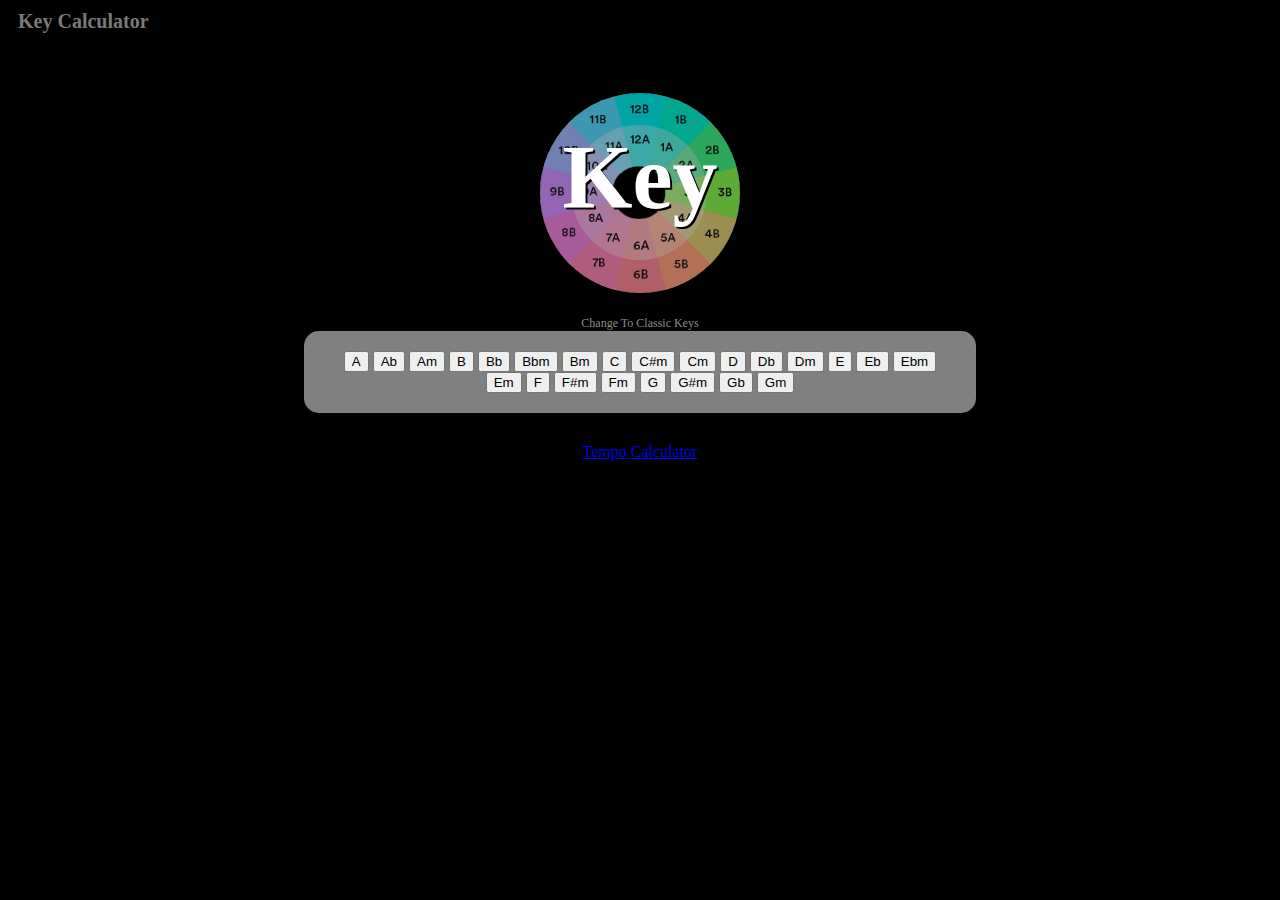
<file: index.html>
<!DOCTYPE html>
<html lang="en">
<head>
    <meta charset="UTF-8">
    <meta http-equiv="X-UA-Compatible" content="IE=edge">
    <meta name="viewport" content="width=device-width, initial-scale=1.0">
    <link href="https://cdn.jsdelivr.net/npm/bootstrap@5.3.0-alpha1/dist/css/bootstrap.min.css" rel="stylesheet" integrity="sha384-GLhlTQ8iRABdZLl6O3oVMWSktQOp6b7In1Zl3/Jr59b6EGGoI1aFkw7cmDA6j6gD" crossorigin="anonymous">
    <link href="style.css" rel="stylesheet"> 

    <title>DJ Tool Kit</title>
</head>
<body>
    <h3>Key Calculator</h3>
            <div class="keyHolder">
        <h1>Key</h1>
    </div>
    <a class="link" href="classickeys.html">Change To Classic Keys</a>
    <div class="buttonHolder">
    <button class="btn btn-secondary m-1">A</button>
    <button class="btn btn-secondary m-1">Ab</button>
        <button class="btn btn-secondary m-1">Am</button>
    <button class="btn btn-secondary m-1">B</button>
    <button class="btn btn-secondary m-1">Bb</button>
    <button class="btn btn-secondary m-1">Bbm</button>
    <button class="btn btn-secondary m-1">Bm</button>
    <button class="btn btn-secondary m-1">C</button>
    <button class="btn btn-secondary m-1">C#m</button>
    <button class="btn btn-secondary m-1">Cm</button>
    <button class="btn btn-secondary m-1">D</button>
    <button class="btn btn-secondary m-1">Db</button>
    <button class="btn btn-secondary m-1">Dm</button>
    <button class="btn btn-secondary m-1">E</button>
    <button class="btn btn-secondary m-1">Eb</button>
    <button class="btn btn-secondary m-1">Ebm</button>
    <button class="btn btn-secondary m-1">Em</button>
    <button class="btn btn-secondary m-1">F</button>
    <button class="btn btn-secondary m-1">F#m</button>
    <button class="btn btn-secondary m-1">Fm</button>
    <button class="btn btn-secondary m-1">G</button>
    <button class="btn btn-secondary m-1">G#m</button>
    <button class="btn btn-secondary m-1">Gb</button>
    <button class="btn btn-secondary m-1">Gm</button>
    </div>
    
    
<a href="tempo.html" type="button" class="btn btn-primary">Tempo Calculator</a>
    
    <script src="script.js"></script>

</body>
</html>
</file>
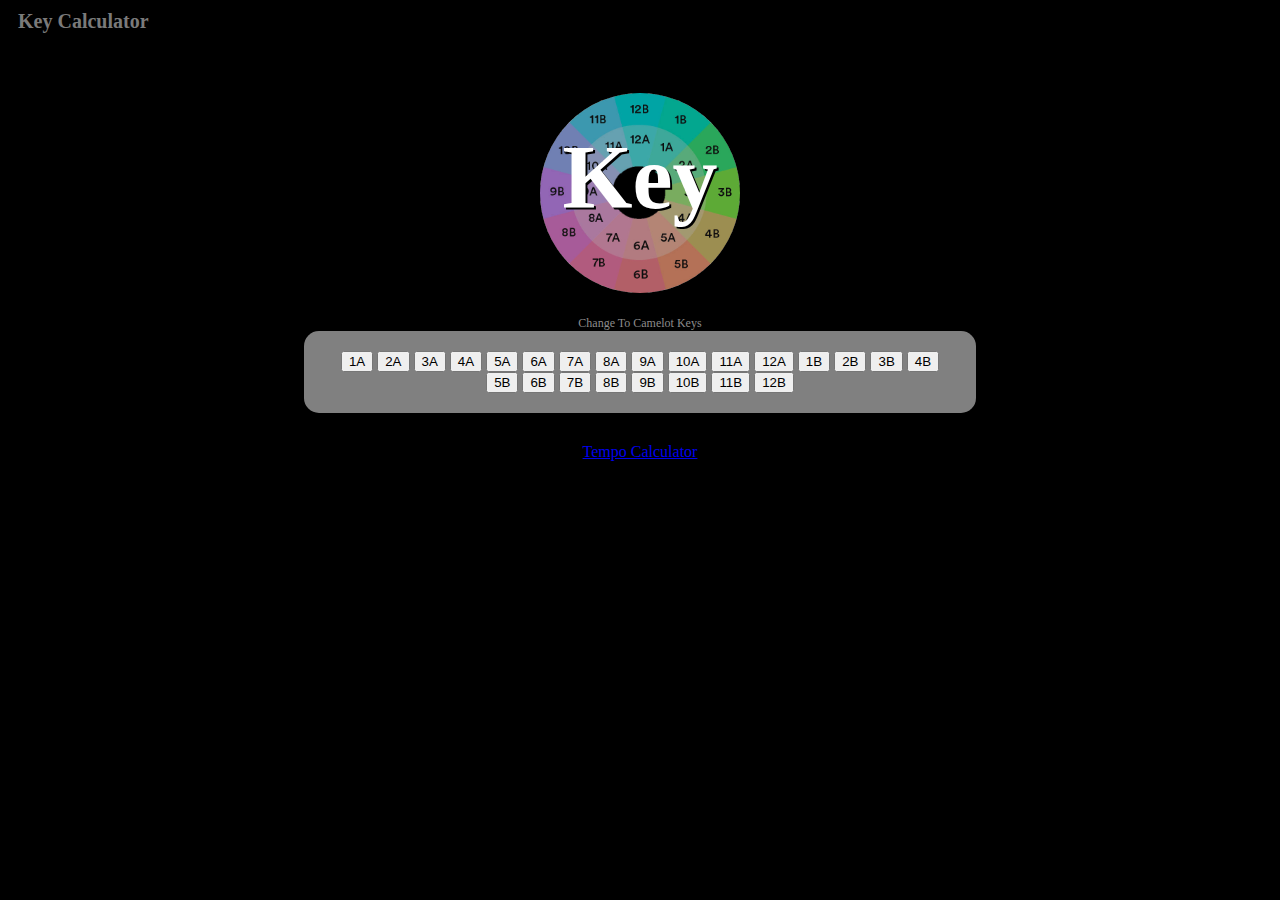
<file: classickeys.html>
<!DOCTYPE html>
<html lang="en">
<head>
    <meta charset="UTF-8">
    <meta http-equiv="X-UA-Compatible" content="IE=edge">
    <meta name="viewport" content="width=device-width, initial-scale=1.0">
    <link href="https://cdn.jsdelivr.net/npm/bootstrap@5.3.0-alpha1/dist/css/bootstrap.min.css" rel="stylesheet" integrity="sha384-GLhlTQ8iRABdZLl6O3oVMWSktQOp6b7In1Zl3/Jr59b6EGGoI1aFkw7cmDA6j6gD" crossorigin="anonymous">
    <link href="style.css" rel="stylesheet"> 

    <title>DJ Tool Kit</title>
</head>
<body>
    <h3>Key Calculator</h3>
           
    <div class="keyHolder">
        <h1>Key</h1>
    </div>
    <a class="link" href="index.html">Change To Camelot Keys</a> 
    <div class="buttonHolder">
    <button class="btn btn-secondary m-1">1A</button>
    <button class="btn btn-secondary m-1">2A</button>
    <button class="btn btn-secondary m-1">3A</button>
    <button class="btn btn-secondary m-1">4A</button>
    <button class="btn btn-secondary m-1">5A</button>
    <button class="btn btn-secondary m-1">6A</button>
    <button class="btn btn-secondary m-1">7A</button>
    <button class="btn btn-secondary m-1">8A</button>
    <button class="btn btn-secondary m-1">9A</button>
    <button class="btn btn-secondary m-1">10A</button>
    <button class="btn btn-secondary m-1">11A</button>
    <button class="btn btn-secondary m-1">12A</button>
    <button class="btn btn-secondary m-1">1B</button>
    <button class="btn btn-secondary m-1">2B</button>
    <button class="btn btn-secondary m-1">3B</button>
    <button class="btn btn-secondary m-1">4B</button>
    <button class="btn btn-secondary m-1">5B</button>
    <button class="btn btn-secondary m-1">6B</button>
    <button class="btn btn-secondary m-1">7B</button>
    <button class="btn btn-secondary m-1">8B</button>
    <button class="btn btn-secondary m-1">9B</button>
    <button class="btn btn-secondary m-1">10B</button>
    <button class="btn btn-secondary m-1">11B</button>
    <button class="btn btn-secondary m-1">12B</button>
    
</div>

<a href="tempo.html" type="button" class="btn btn-primary">Tempo Calculator</a>
    
    <script src="classicscript.js"></script>

</body>
</html>
</file>
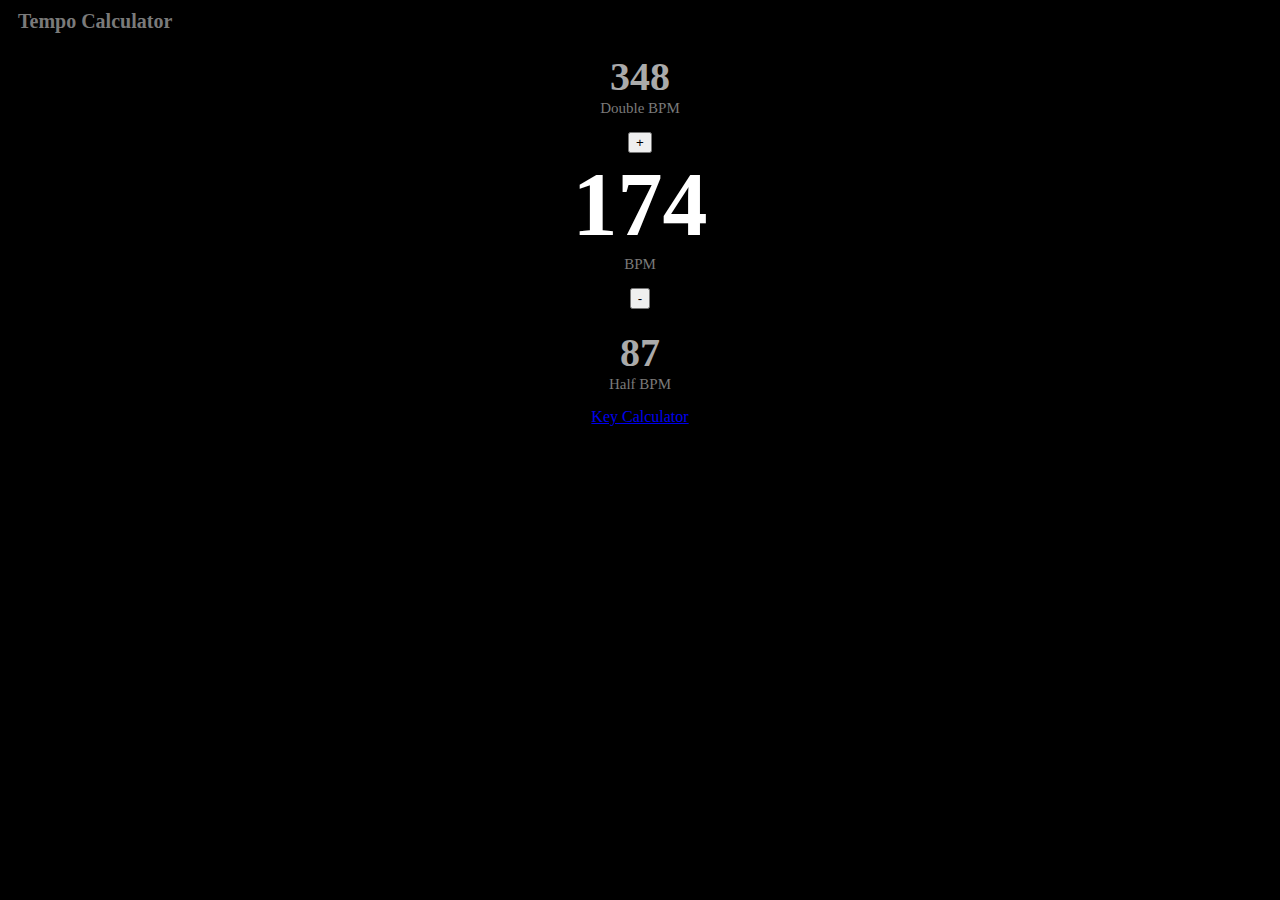
<file: tempo.html>
<!DOCTYPE html>
<html lang="en">
<head>
    <meta charset="UTF-8">
    <meta http-equiv="X-UA-Compatible" content="IE=edge">
    <meta name="viewport" content="width=device-width, initial-scale=1.0">
    <link href="https://cdn.jsdelivr.net/npm/bootstrap@5.3.0-alpha1/dist/css/bootstrap.min.css" rel="stylesheet" integrity="sha384-GLhlTQ8iRABdZLl6O3oVMWSktQOp6b7In1Zl3/Jr59b6EGGoI1aFkw7cmDA6j6gD" crossorigin="anonymous">
    <link href="calcstyle.css" rel="stylesheet"> 

    <title>BPM Calculator</title>
</head>
<body>
    <h3>Tempo Calculator</h3>      
    <div class="tempodisplay">
        <h2 class="double">348</h2>
        <p class="smallText">Double BPM</p>
        <button class="btn btn-secondary m-1" id="btnPlus">+</button>
                <h1>174</h1>
                <p class="smallText">BPM</p>
                <button class="btn btn-secondary m-1 id=" id="btnMinus">-</button>
                <h2 class="half">87</h2>
                <p class="smallText">Half BPM</p>
    </div>

    <a href="index.html" type="button" class="btn btn-primary">Key Calculator</a>
    


    
    <script src="calcscript.js"></script>

</body>
</html>
</file>
<file: style.css>
h1{
    padding-top: 33px;
    text-align: center;
    font-size: 90px;
    color: #ffffff;

}

h3{
    font-size: 20px;
    color: #7a7a7a;
    margin: 10px;
    text-align: left;

}

.link{

    font-size: 12px; 
    color: #8d8c8c;
    text-decoration: none;
}

body{
        
                background-color: #000000;
background-image: url("https://www.transparenttextures.com/patterns/black-felt.png");
text-align: center;

/* This is mostly intended for prototyping; please download the pattern and re-host for production environments. Thank you! */
}


.all{
text-align: center;

}

.buttonHolder{
background-color: rgba(255, 255, 255, 0.5);
padding: 5px;
width: 50%;
border-radius: 15px;
padding: 20px;
margin-left: auto;
margin-right: auto;
margin-bottom: 30px;

}

.keyHolder{
    background-image: url("camalote-wheel-logo.jpg");
    background-size: 200px;
    /* background: white; */
        border-radius: 50%;
        text-shadow: 2px 2px #000000;
    width: 200px;
    height: 200px;
    margin: 20px;
    
    margin-left: auto;
margin-right: auto;

}
</file>
<file: calcstyle.css>
h1{
    /* padding-top: 33px; */
    text-align: center;
    font-size: 90px;
    color: #ffffff;
    margin: 0px;
    padding: 0px;

}

h2{
    font-size: 40px;
    color: #aaaaaa;
    margin-bottom: 0px;
    padding: 0px;
    margin-top: 20px;
    

} 

h3{
    font-size: 20px;
    color: #7a7a7a;
    margin: 10px;
    text-align: left;

}


.smallText{

    font-size: 15px;
    margin-top: 0px;
    margin-bottom: 15px;
    padding: 0px;
    color: #7a7a7a;
}



body{
        
                background-color: #000000;
background-image: url("https://www.transparenttextures.com/patterns/black-felt.png");
text-align: center;

/* This is mostly intended for prototyping; please download the pattern and re-host for production environments. Thank you! */
}


.all{
text-align: center;

}

.buttonHolder{
background-color: rgba(255, 255, 255, 0.5);
padding: 5px;
width: 50%;
border-radius: 15px;
padding: 20px;
margin-left: auto;
margin-right: auto;

}

.keyHolder{
    background-image: url("camalote-wheel-logo.jpg");
    background-size: 200px;
    /* background: white; */
        border-radius: 50%;
        text-shadow: 2px 2px #000000;
    width: 200px;
    height: 200px;
    margin: 20px;
    
    margin-left: auto;
margin-right: auto;

}
</file>
